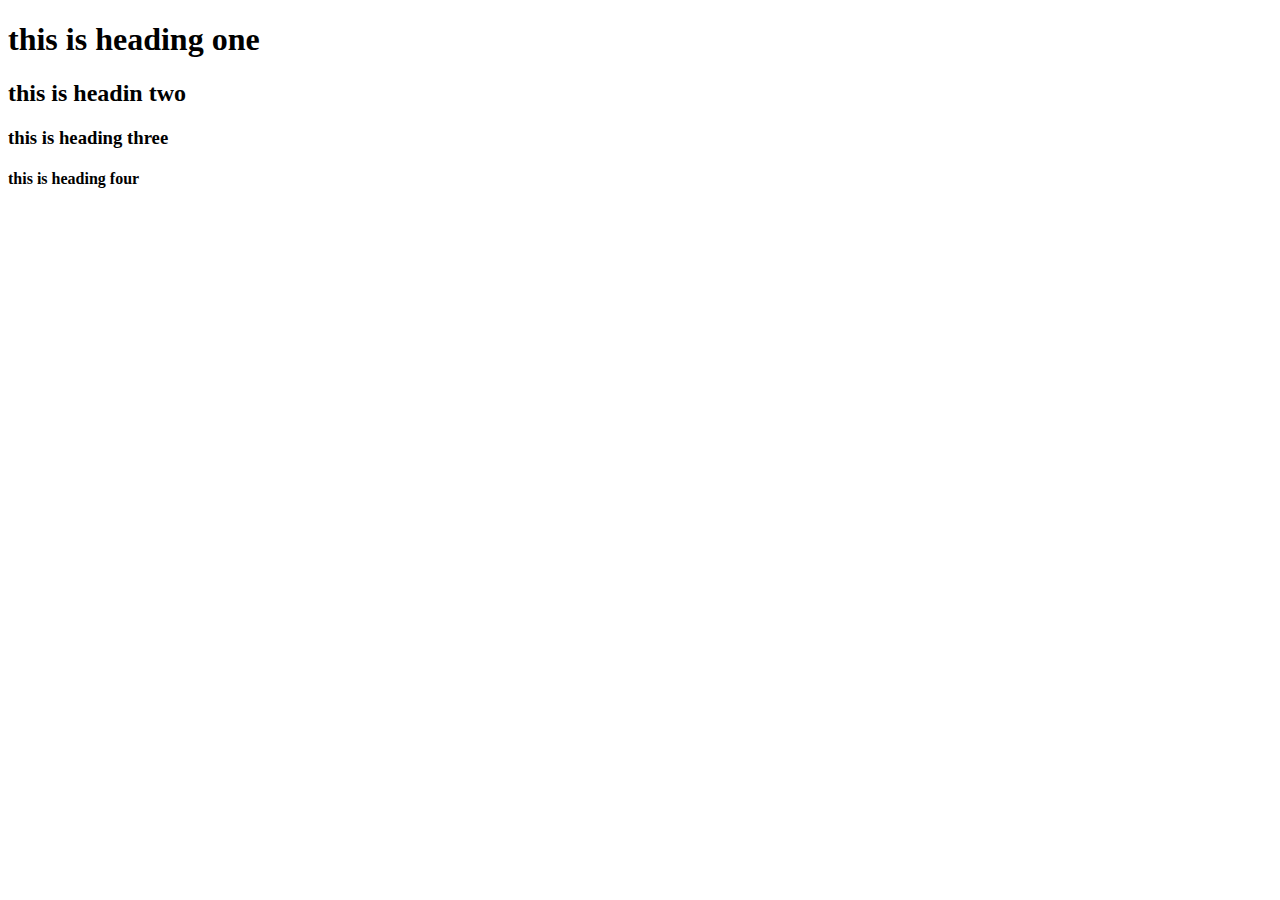
<file: index.html>
<!DOCTYPE html>
<html lang="en">
<head>
    <meta charset="UTF-8">
    <meta name="viewport" content="width=device-width, initial-scale=1.0">
    <title>Document</title>
</head>
<body>
    <h1>this is heading one</h1>
    <h2>this is headin two</h2>
    <h3>this is heading three</h3>
    <h4>this is heading four</h4>
</body>
</html>
</file>
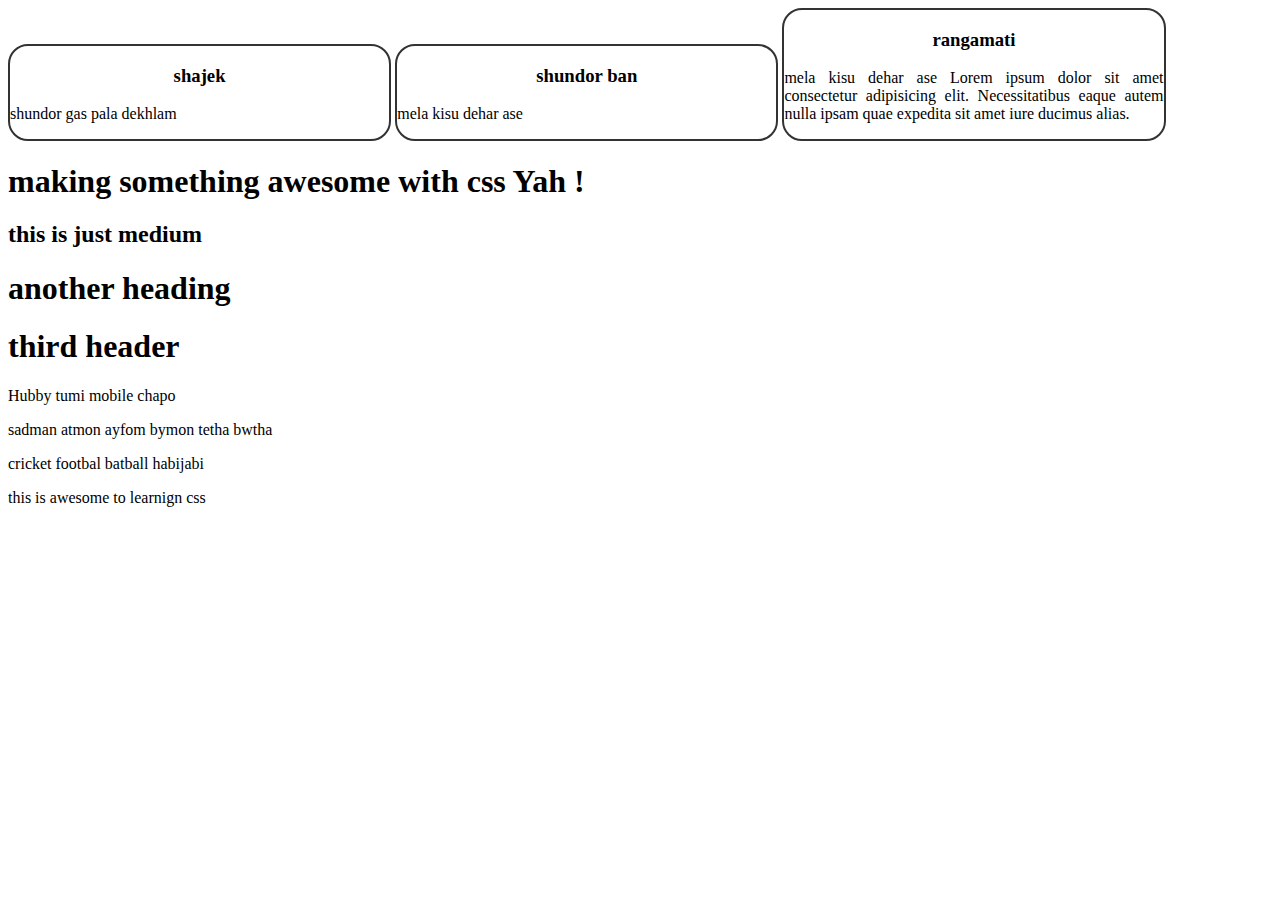
<file: beautiful.html>
<!DOCTYPE html>
<html lang="en">
<head>
    <title>css - cascading style sheet</title>
    <link rel="stylesheet" href="style.css">
</head>
<body>

    <div class="blog">
        <h3>shajek</h3>
        <p>shundor gas pala dekhlam</p>
    </div>
    <div class="blog">
        <h3>shundor ban</h3>
        <p>mela kisu dehar ase</p>
    </div>
    <div class="blog">
        <h3>rangamati</h3>
        <p>mela kisu dehar ase Lorem ipsum dolor sit amet consectetur adipisicing elit. Necessitatibus eaque autem nulla ipsam quae expedita sit amet iure ducimus alias.</p>
    </div>


    <h1>making something awesome with css Yah !</h1>
    <h2>this is just medium</h2>
    <h1>another heading</h1>
    <h1 class="friends">third header</h1>
    <p id="murgi"> <span class="romantic">Hubby</span> tumi mobile chapo</p>
    <p class="friends">sadman atmon ayfom bymon tetha bwtha</p>
    <p class="friends">cricket footbal batball habijabi</p>
    <p id="birthday" class="friends">this is awesome to learnign css</p>
</body>
</html>
</file>
<file: style.css>
.blog{
    border: 2px solid #333;
    border-radius: 20px;
    /* margin: 10px; */
    text-align: justify;
    width: 30%;
    display: inline-block;
}
h3{
    text-align: center;
}
</file>
